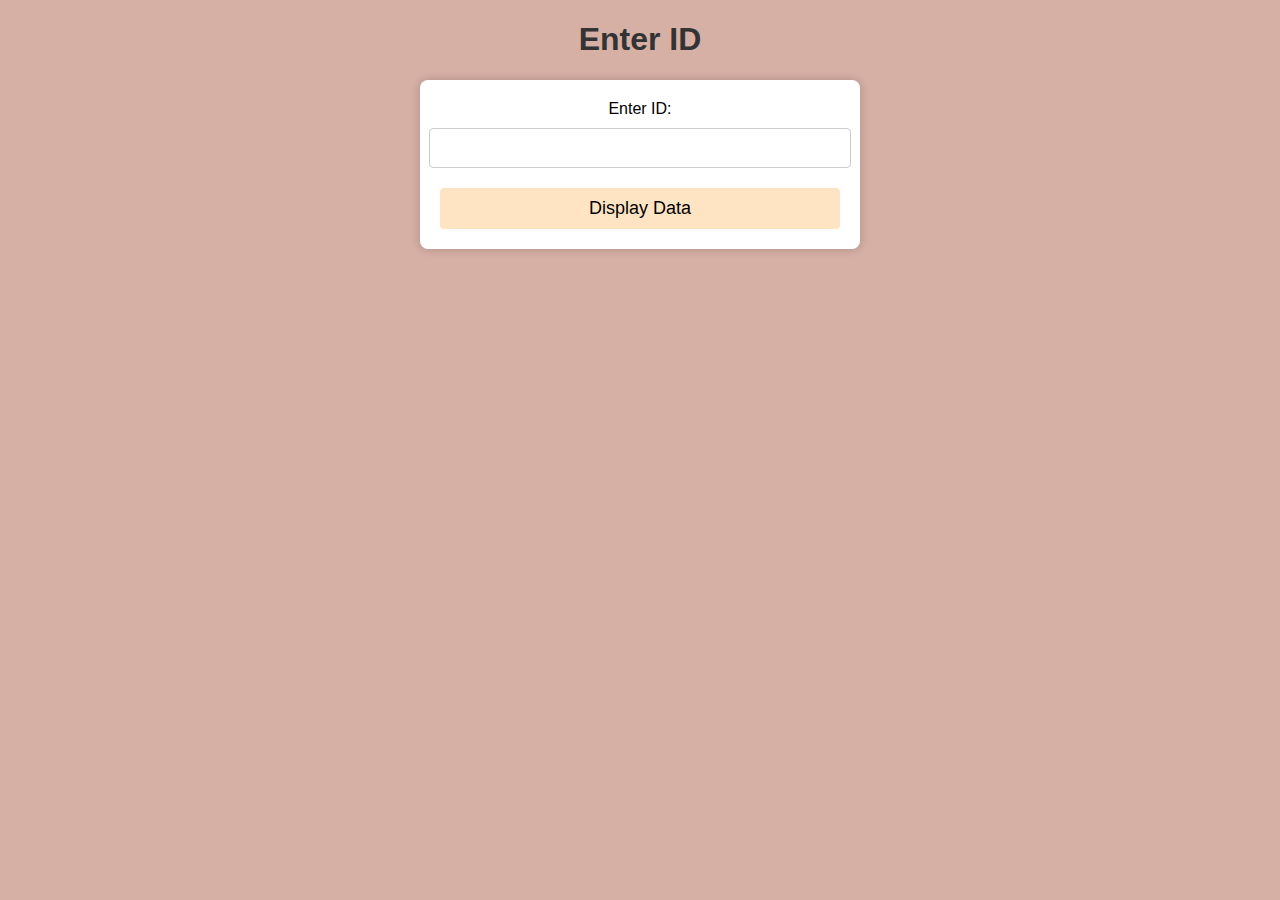
<file: templates/user_input.html>
<!DOCTYPE html>
<html>
<head>
    <meta charset="UTF-8">
    <meta name="viewport" content="width=device-width, initial-scale=1.0">
    <title>Enter ID</title>
    <style>
        body {
            font-family: Arial, sans-serif;
            text-align: center;
            margin: 0;
            padding: 0;
            background-color: rgba(159, 69, 45, 0.426);
        }

        h1 {
            color: #333;
        }

        .form-container {
            background-color: #fff;
            max-width: 400px;
            margin: 0 auto;
            padding: 20px;
            border-radius: 8px;
            box-shadow: 0 0 10px rgba(0, 0, 0, 0.2);
        }

        form {
            display: flex;
            flex-direction: column;
            align-items: center;
        }

        label {
            margin-bottom: 10px;
        }

        input[type="text"] {
            width: 100%;
            padding: 10px;
            margin-bottom: 20px;
            border: 1px solid #ccc;
            border-radius: 4px;
            font-size: 16px;
        }

        input[type="submit"] {
            width: 100%;
            padding: 10px;
            background-color: bisque;
            color: black;
            border: none;
            border-radius: 4px;
            font-size: 18px;
            cursor: pointer;
            transition: background-color 0.3s;
        }

        input[type="submit"]:hover {
            background-color: bisque;
        }

        @media screen and (max-width: 600px) {
            .form-container {
                max-width: 90%;
            }

            input[type="text"] {
                font-size: 14px;
            }

            input[type="submit"] {
                font-size: 16px;
            }
        }

        /* Add animation to the submit button */
        @keyframes buttonPulse {
            0% {
                transform: scale(1);
            }
            50% {
                transform: scale(1.1);
            }
            100% {
                transform: scale(1);
            }
        }

        input[type="submit"]:hover {
            animation: buttonPulse 0.5s ease;
            background-color: brown;
            color: white;
        }
    </style>
</head>
<body>
    <h1>Enter ID</h1>
    <div class="form-container">
        <form method="POST" action="/display_data">
            <label for="id">Enter ID:</label>
            <input type="text" name="id" id="id" required>
            <input type="submit" value="Display Data">
        </form>
    </div>
</body>
</html>
</file>
